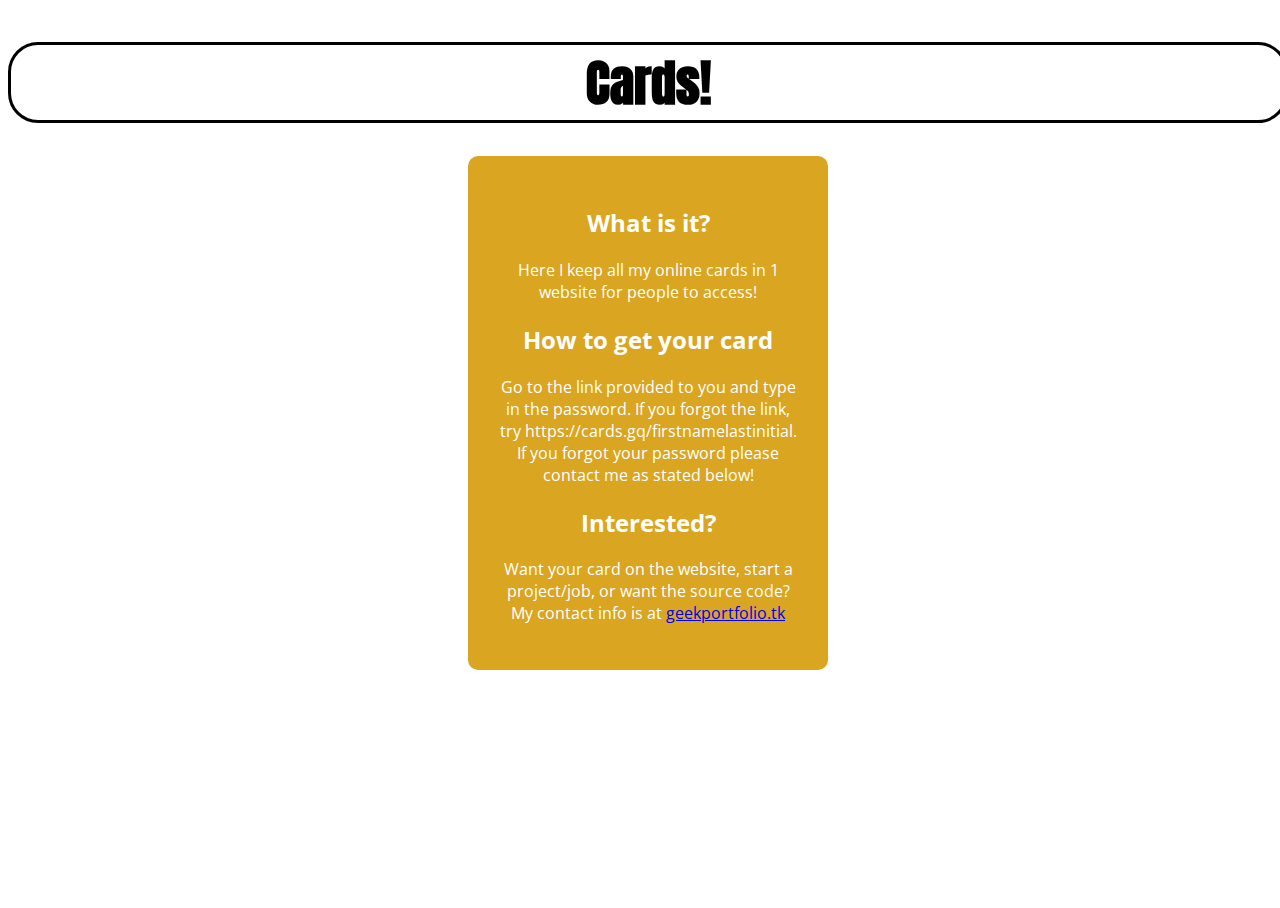
<file: index.html>
<!DOCTYPE html>
<html>
    <head>
        <title>Cards</title>
        <link rel="stylesheet" href="index.css"/>
        <link rel="icon" href="https://cdn4.iconfinder.com/data/icons/party-line/2048/2611_-_Invitation-512.png">
    </head>
    <body>
        <div class="back">
        <h1 id="head">Cards!</h1>
        <div class="cont">
            <h2>What is it?</h2>
                <p>Here I keep all my online cards in 1 website for people to access!</p>
            <h2>How to get your card</h2>
            <p>Go to the link provided to you and type in the password. If you forgot the link, try https://cards.gq/firstnamelastinitial. If you forgot your password please contact me as stated below!</p>
            <h2>Interested?</h2>
            <p>Want your card on the website, start a project/job, or want the source code? My contact info is at <a href="https://geekportfolio.tk">geekportfolio.tk</a> </p>
        </div>
    </body>
</html>
</file>
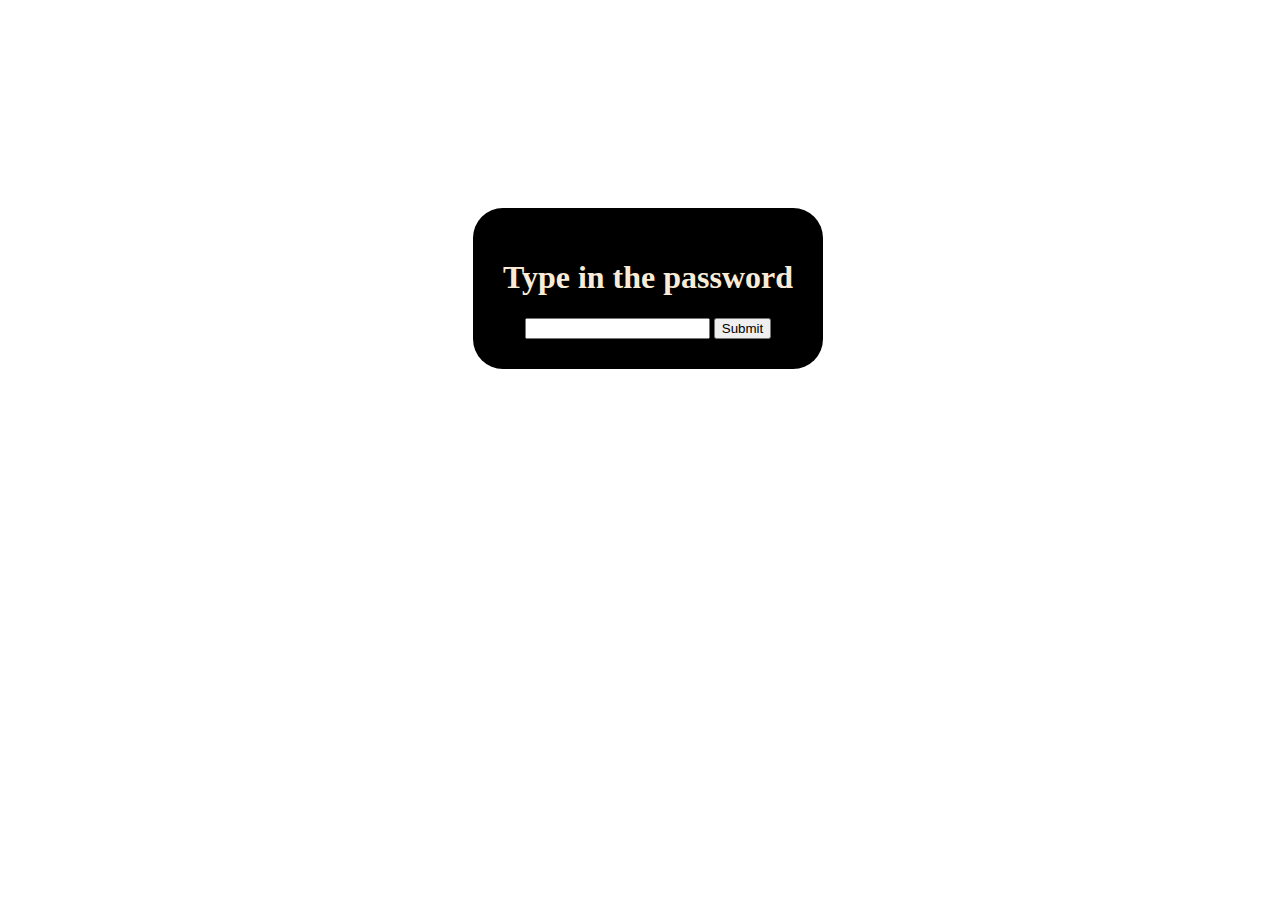
<file: ayushk.html>
<!DOCTYPE html>
<html>
    <head>
        <title>Ayush K Card Sign in</title>
        <script src="cards/psswd.js">
        </script>
        <link rel="stylesheet" href="psswd.css">
        <link rel="icon" href="[data-uri]">
    </head>
    <div class="lock">
        <h1>Type in the password</h1>
        <input id="pass" type="password">
        <input type="button" onclick="pass('cloud4main','https://cards.gq/cards/167926192763uhkgsas71hgd7sat.html')" value="Submit">
    </div>
</html>
</file>
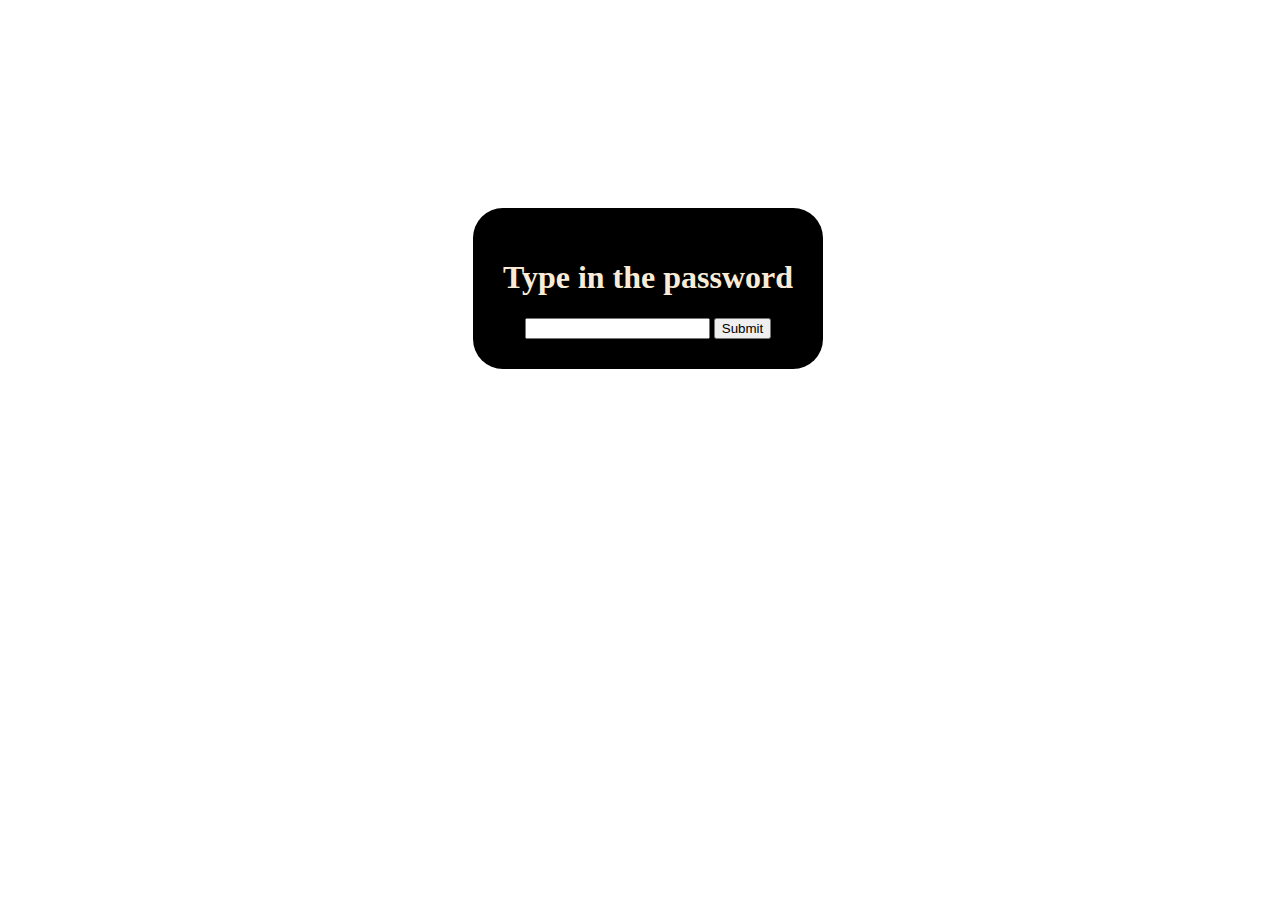
<file: monishar.html>
<!DOCTYPE html>
<html>
    <head>
        <title>Monisha R Card Sign in</title>
        <script src="cards/psswd.js">
        </script>
        <link rel="stylesheet" href="psswd.css">
        <link rel="icon" href="https://upload.wikimedia.org/wikipedia/commons/thumb/f/f1/Heart_coraz%C3%B3n.svg/1200px-Heart_coraz%C3%B3n.svg.png">
    </head>
    <div class="lock">
        <h1>Type in the password</h1>
        <input id="pass" type="password">
        <input type="button" onclick="pass('iloveu','https://cards.gq/cards/ashouljhbadkjhsnabdijajnas78jasb.html')" value="Submit">
    </div>
</html>
</file>
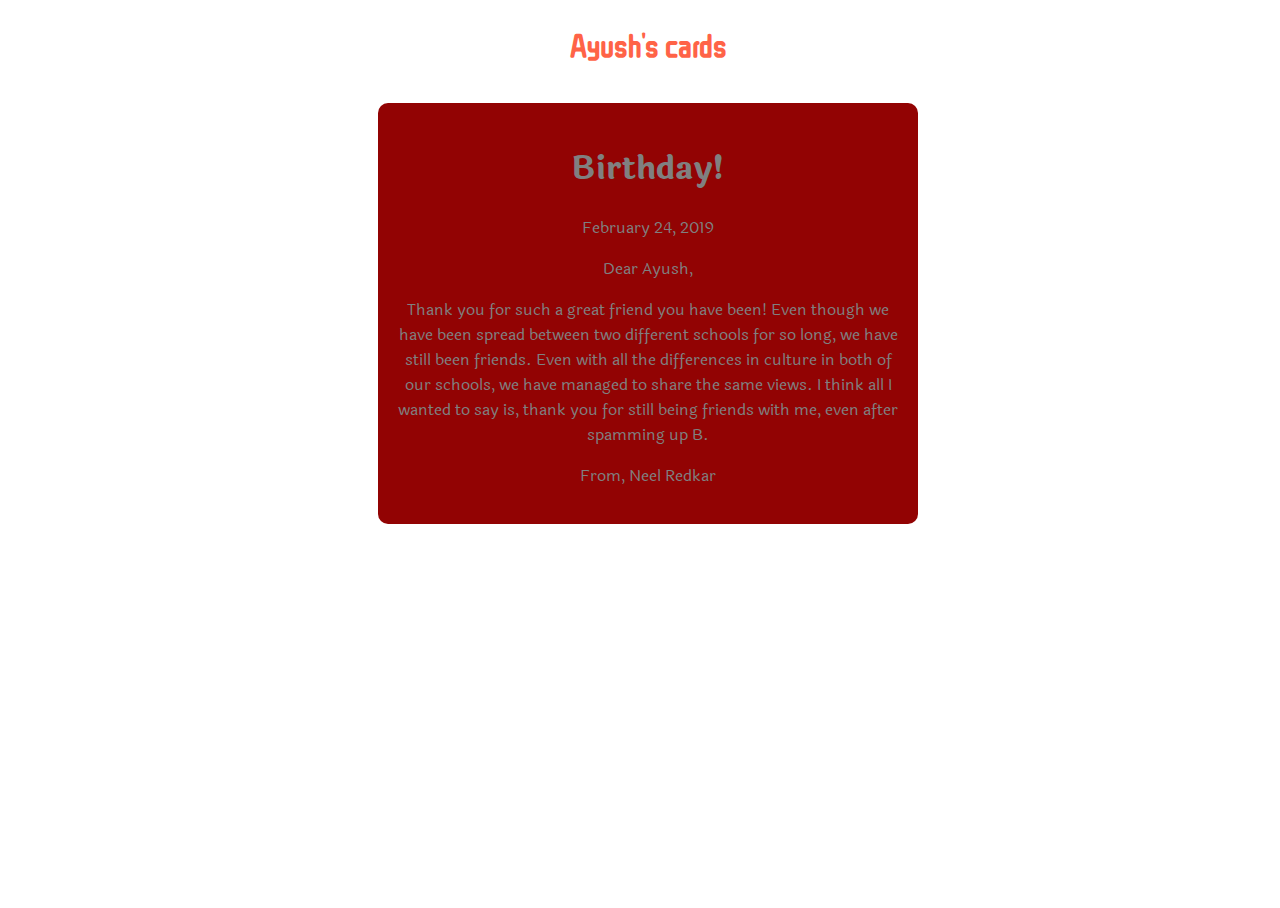
<file: cards/167926192763uhkgsas71hgd7sat.html>
<!DOCTYPE html>
<html>
    <head>
        <title>Ayush's Cards</title>
        <link rel="stylesheet" href="ayushk.css">
        <link rel="icon" href="[data-uri]">
    </head>
    <body>
        <div class="back">
        <h1>Ayush's cards</h1>
        <div class="card">
            <h1 style="color:gray;">Birthday!</h1>
            <p class="date">February 24, 2019</p>
            <p>Dear Ayush,</p>
            <p>Thank you for such a great friend you have been! Even though we have 
                been spread between two different schools for so long, we have still been friends. Even with all the 
                differences in culture in both of our schools, we have managed to share the same views. I think all I 
                wanted to say is, thank you for still being friends with me, even after spamming up B.
            </p>
            <p>From, Neel Redkar</p>
        </div>
        </div>
    </body>
</html>
</file>
<file: index.css>
@import url('https://fonts.googleapis.com/css?family=Anton|Open+Sans+Condensed:300');
body,html {
    background-image: url("https://img.alicdn.com/imgextra/i2/2034918434/TB2OhpLdNaK.eBjSZFwXXXjsFXa_!!2034918434.jpg");
    background-position: center;
    background-size: cover;
    background-attachment: fixed;
    background-repeat: no-repeat;
    position: absolute;
    width: 100%;
    height: 100%;
    text-align: center;
    font-family: 'Open Sans Condensed', sans-serif;
}
.cont {
    display: inline-block;
    color:white;
    background-color: goldenrod;
    width: 300px;
    padding: 30px;
    border-radius: 10px;
}
#head {
    border-style: solid;
    border-radius: 30px;
    font-size: 50px;
    background-color: white;
    font-family: 'Anton', sans-serif;
}
</file>
<file: psswd.css>
html,body {
    background-image: url("https://c1.staticflickr.com/4/3727/10853108826_46c81d32e6_b.jpg");
    background-position: center;
    background-size: cover;
    background-attachment: fixed;
    background-repeat: no-repeat;
    position: absolute;
    width: 100%;
    height: 100%;
    text-align: center;
    text-align: center;
    color: antiquewhite;
}
.lock {
    margin: 200px;
    padding: 30px;
    display: inline-block;
    background-color: black;
    border-radius: 30px;
}
</file>
<file: cards/ayushk.css>
@import url('https://fonts.googleapis.com/css?family=Laila|ZCOOL+QingKe+HuangYou');
html,body {
    font-family: 'ZCOOL QingKe HuangYou', cursive;
    background-image: url("http://i.imgur.com/wL2Glkl.jpg");
    background-position: center;
    background-size: cover;
    background-attachment: fixed;
    background-repeat: no-repeat;
    position: absolute;
    width: 100%;
    height: 100%;
    text-align: center;
}
h1 {
    color: tomato;
}
.card {
    padding: 20px;
    display: inline-block;
    margin: 20px;
    border-radius: 10px;
    background-color: rgb(146, 3, 3);
    color: grey;
    font-family: 'Laila', serif;
    width: 500px;
}
</file>
